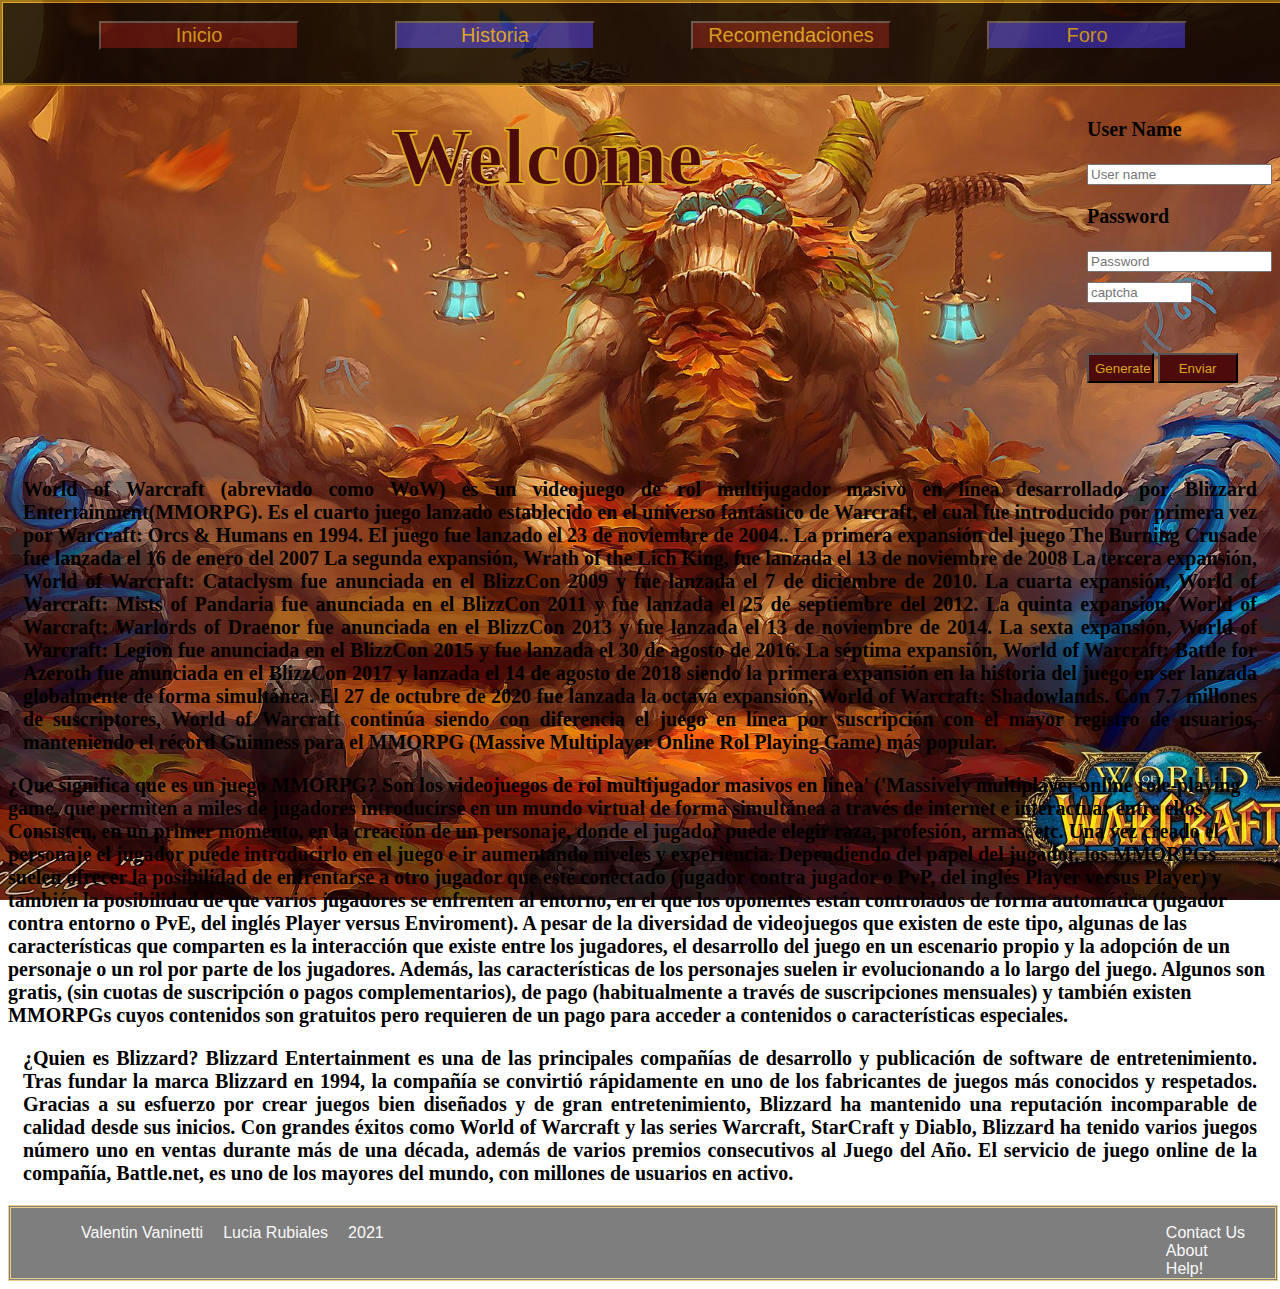
<file: index.html>
<!DOCTYPE html>
<html lang="en">

<head>
    <meta charset="UTF-8">
    <meta http-equiv="X-UA-Compatible" content="IE=edge">
    <meta name="viewport" content="width=device-width, initial-scale=1.0">
    <link rel="stylesheet" href="./styles/index.css">
    <script src="./js/captcha.js"></script>
    <script src="./js/index.js"> </script>    
    <title>Wow</title>
</head>

<body class="index">
    <header class="headerIndex">
        <div class="title">
              
            <h1>
                Welcome
            </h1>
        </div>
        <div class="botonMenu">
            <button type="button" class="button-NavBar" id="button-navBar">Menú</button> 
        </div>      
        <div class="navBar" id="navBar">                         
            <nav>            
                <ul class="navItems" id="navItems">
                    <li>
                        <a href="index.html"><button class="boton-index">Inicio</button></a>
                    </li>
                    <li>
                        <a href="historia.html"><button class="boton-historia">Historia</button></a>
                    </li>
                    <li>
                        <a href="recomendaciones.html"><button class="boton-recomendaciones">Recomendaciones</button></a>
                    </li>
                    <li>
                        <a href="foro.html"><button class="boton-foro"> Foro</button></a>
                    </li>
                </ul>
            </nav>
        </div>         

        
        <div class="login">
            <div class="formInicio">
                <form class="formularios">
                    <p><span>User Name</span></p>
                    <input class="formImput" placeholder="User name" class="imputInicio" type="text"
                        name="usuario" value="" />
                    <p><span>Password</span></p>
                    <input class="formImput" placeholder="Password" class="imputInicio" type="password"
                        name="password" value="" />
                </form>
            </div>
            <div class="divCaptcha">
                <div class="imputCaptcha">
                    <input class="formCaptcha" id="input_captcha" type="text" placeholder="captcha">
                </div>
                <h3 type="text" id="captcha"></h3>
                
                <div class="verification">
                    <h3 type="text" id="verificationResult"></h3>
                </div>
                
                <button class="boton-Captcha" id="generateCaptcha_btn" type="button">Generate</button>
                <button class="boton-verify" id="btn_verify_captcha" type="button">Enviar</button>
            </div>
        </div>        


    </header>

    <div class="content">

        <article class="article">
            <section class="leftContent">
                <p class="indexText">
                    World of Warcraft (abreviado como WoW) es un videojuego de rol multijugador masivo en línea
                    desarrollado por
                    Blizzard Entertainment(MMORPG). Es el cuarto juego lanzado establecido en el universo fantástico de
                    Warcraft, el cual fue introducido por primera vez por Warcraft: Orcs & Humans en 1994.​ El juego fue
                    lanzado
                    el 23 de noviembre de 2004.. La primera expansión del juego The Burning Crusade fue
                    lanzada el 16 de enero del 2007 La segunda expansión, Wrath of the Lich King, fue lanzada el 13 de
                    noviembre
                    de 2008​ La tercera expansión, World of Warcraft: Cataclysm fue anunciada en el BlizzCon 2009 y fue
                    lanzada
                    el 7 de diciembre de 2010.​ La cuarta expansión, World of Warcraft: Mists of Pandaria fue anunciada
                    en el
                    BlizzCon 2011 y fue lanzada el 25 de septiembre del 2012. La quinta expansión, World of Warcraft:
                    Warlords
                    of Draenor fue anunciada en el BlizzCon 2013 y fue lanzada el 13 de noviembre de 2014. La sexta
                    expansión,
                    World of Warcraft: Legion fue anunciada en el BlizzCon 2015 y fue lanzada el 30 de agosto de 2016.
                    La
                    séptima expansión, World of Warcraft: Battle for Azeroth fue anunciada en el BlizzCon 2017 y lanzada
                    el 14
                    de agosto de 2018 siendo la primera expansión en la historia del juego en ser lanzada globalmente de
                    forma
                    simultánea. El 27 de octubre de 2020 fue lanzada la octava expansión, World of Warcraft:
                    Shadowlands. Con
                    7.7 millones de suscriptores,​ World of Warcraft continúa siendo con diferencia el juego en línea
                    por
                    suscripción con el mayor registro de usuarios, manteniendo el récord Guinness para el MMORPG
                    (Massive
                    Multiplayer Online Rol Playing Game) más popular.

                <p class="textoinicio">
                    ¿Que significa que es un juego MMORPG? Son los videojuegos de rol multijugador masivos en línea'
                    ('Massively
                    multiplayer online role-playing game, que permiten a miles de jugadores introducirse en un mundo
                    virtual de
                    forma simultánea a través de internet e interactuar entre ellos. Consisten, en un primer momento, en
                    la
                    creación de un personaje, donde el jugador puede elegir raza, profesión, armas, etc. Una vez creado
                    el
                    personaje el jugador puede introducirlo en el juego e ir aumentando niveles y experiencia.
                    Dependiendo del
                    papel del jugador, los MMORPGs suelen ofrecer la posibilidad de enfrentarse a otro jugador que esté
                    conectado (jugador contra jugador o PvP, del inglés Player versus Player) y también la posibilidad
                    de que
                    varios jugadores se enfrenten al entorno, en el que los oponentes están controlados de forma
                    automática
                    (jugador contra entorno o PvE, del inglés Player versus Enviroment).
                    A pesar de la diversidad de videojuegos que existen de este tipo, algunas de las características que
                    comparten es la interacción que existe entre los jugadores, el desarrollo del juego en un escenario
                    propio y
                    la adopción de un personaje o un rol por parte de los jugadores. Además, las características de los
                    personajes suelen ir evolucionando a lo largo del juego.
                    Algunos son gratis, (sin cuotas de suscripción o pagos complementarios), de pago (habitualmente a
                    través de
                    suscripciones mensuales) y también existen MMORPGs cuyos contenidos son gratuitos pero requieren de
                    un pago
                    para acceder a contenidos o características especiales.</p>


            </section>

        </article>
        <aside class="sideContent">
            <p>¿Quien es Blizzard? Blizzard Entertainment es una de las principales compañías de desarrollo y
                publicación de
                software de entretenimiento. Tras fundar la marca Blizzard en 1994, la compañía se convirtió rápidamente
                en
                uno de los fabricantes de juegos más conocidos y respetados. Gracias a su esfuerzo por crear juegos bien
                diseñados y de gran entretenimiento, Blizzard ha mantenido una reputación incomparable de calidad desde
                sus
                inicios.
                Con grandes éxitos como World of Warcraft y las series Warcraft, StarCraft y Diablo, Blizzard ha tenido
                varios juegos número uno en ventas durante más de una década, además de varios premios consecutivos al
                Juego
                del Año. El servicio de juego online de la compañía, Battle.net, es uno de los mayores del mundo, con
                millones de usuarios en activo.</p>


        </aside>
    </div>
    <footer class="footer">
        <ul class="footer-left">
            <li class="footer-item">Valentin Vaninetti</li>
            <li class="footer-item">Lucia Rubiales</li>
            <li class="footer-item">2021</li>
        </ul>
        <ul class="footer-right">
            <li class="footer-item">Contact Us</li>
            <li class="footer-item">About</li>
            <li class="footer-item">Help!</li>
        </ul>

    </footer>



</body>

</html>
</file>
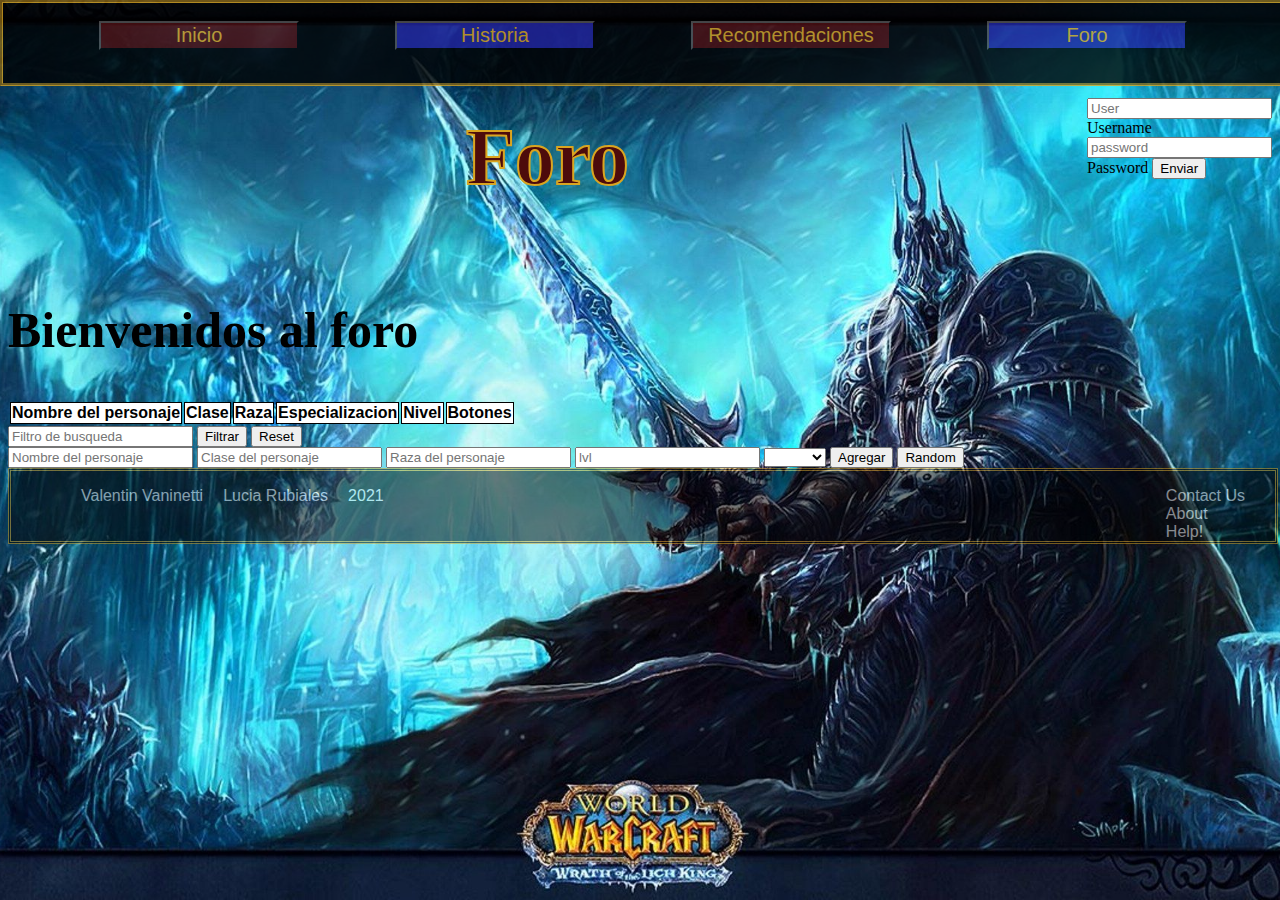
<file: foro.html>
<!DOCTYPE html>
<html lang="en">

<head>
    <meta charset="UTF-8">
    <meta http-equiv="X-UA-Compatible" content="IE=edge">
    <meta name="viewport" content="width=device-width, initial-scale=1.0">
    <link rel="stylesheet" href="./styles/index.css">
    <script src="./js/newForo.js"> </script>
    <script src="./js/index.js"></script>
  
    <title>Foro</title>
</head>

<body class="foro">
    <header class="header">
        <div class="botonMenu">
            <button type="button" class="button-NavBar" id="button-navBar">Menú</button> 
        </div> 
        <div class="navBar" id="navBar">                          
            <nav>            
                <ul class="navItems" id="navItems">
                    <li>
                        <a href="index.html"><button class="boton-index">Inicio</button></a>
                    </li>
                    <li>
                        <a href="historia.html"><button class="boton-historia">Historia</button></a>
                    </li>
                    <li>
                        <a href="recomendaciones.html"><button class="boton-recomendaciones">Recomendaciones</button></a>
                    </li>
                    <li>
                        <a href="foro.html"><button class="boton-foro"> Foro</button></a>
                    </li>
                </ul>
            </nav>
        </div>        

        <div class="title">            
            <h1>
                Foro
            </h1>
        </div>
        <div class="login">
            <form>
                <input type="text" id="adm" placeholder="User">Username</input>
                <input type="password" id="pass" placeholder="password">Password</input>
                <button type="button" id="validateUser">Enviar</button>
            </form>
        </div>

    </header>
    <div class="content">
        <div>
            <h2> Bienvenidos al foro</h2>
        </div>
        <article class="article">
            <section class="leftContent">
                <table class="tablaForo">
                    <thead class="tableHead" id="tableHead">
                        <th>Nombre del personaje </th>
                        <th>Clase</th>
                        <th>Raza</th>
                        <th>Especializacion</th>
                        <th>Nivel</th>
                        <th>Botones</th>
                    </thead>
                    <tbody id="table" class="table">

                    </tbody>
                </table>

            </section>
            <input type="text" id="filtroBusqueda" placeholder="Filtro de busqueda"> </input>
             <button id="btn-filtrar">Filtrar</button>
             <button id="btn-reset">Reset</button>
            <section class="tablaForo">
                <form id="form">
                    <label for="nombre"><input name= "nombre" id="nombre"  placeholder="Nombre del personaje" type="text"
                            value="" required /></label>
                    <label for="clase"><input name= "clase" id="clase"  placeholder="Clase del personaje" type="text"
                            value="" required /></label>
                    <label for="raza"><input name="raza"  id="raza"  placeholder="Raza del personaje" type="text" value="" required /></label>

                    <label for="level"> <input name= "level" id="lvl" placeholder="lvl" type="number" required></label>
                    <label for="especializacion"> </label>
                    <select name="especializacion" id="especializacion" name= "especializacion">
                        <option value=""></option>
                        <option value="Dps">Dps</option>
                        <option value="Tank">Tank</option>
                        <option value="Healer">Healer</option>
                        
                    </select>
                    <button type="submit" id="btn-agregar">Agregar</button>
                    <button type="submit" id="btn-random">Random</button>
                </form>                
            </section>  
            <section>
                <div id="divEditable">

                </div>

            </section>        
            
        </article>

    </div>
    <footer class="footer">
        <ul class="footer-left">
            <li class="footer-item">Valentin Vaninetti</li>
            <li class="footer-item">Lucia Rubiales</li>
            <li class="footer-item">2021</li>
        </ul>
        <ul class="footer-right">
            <li class="footer-item">Contact Us</li>
            <li class="footer-item">About</li>
            <li class="footer-item">Help!</li>
        </ul>

    </footer>

   
</body>

</html>
</file>
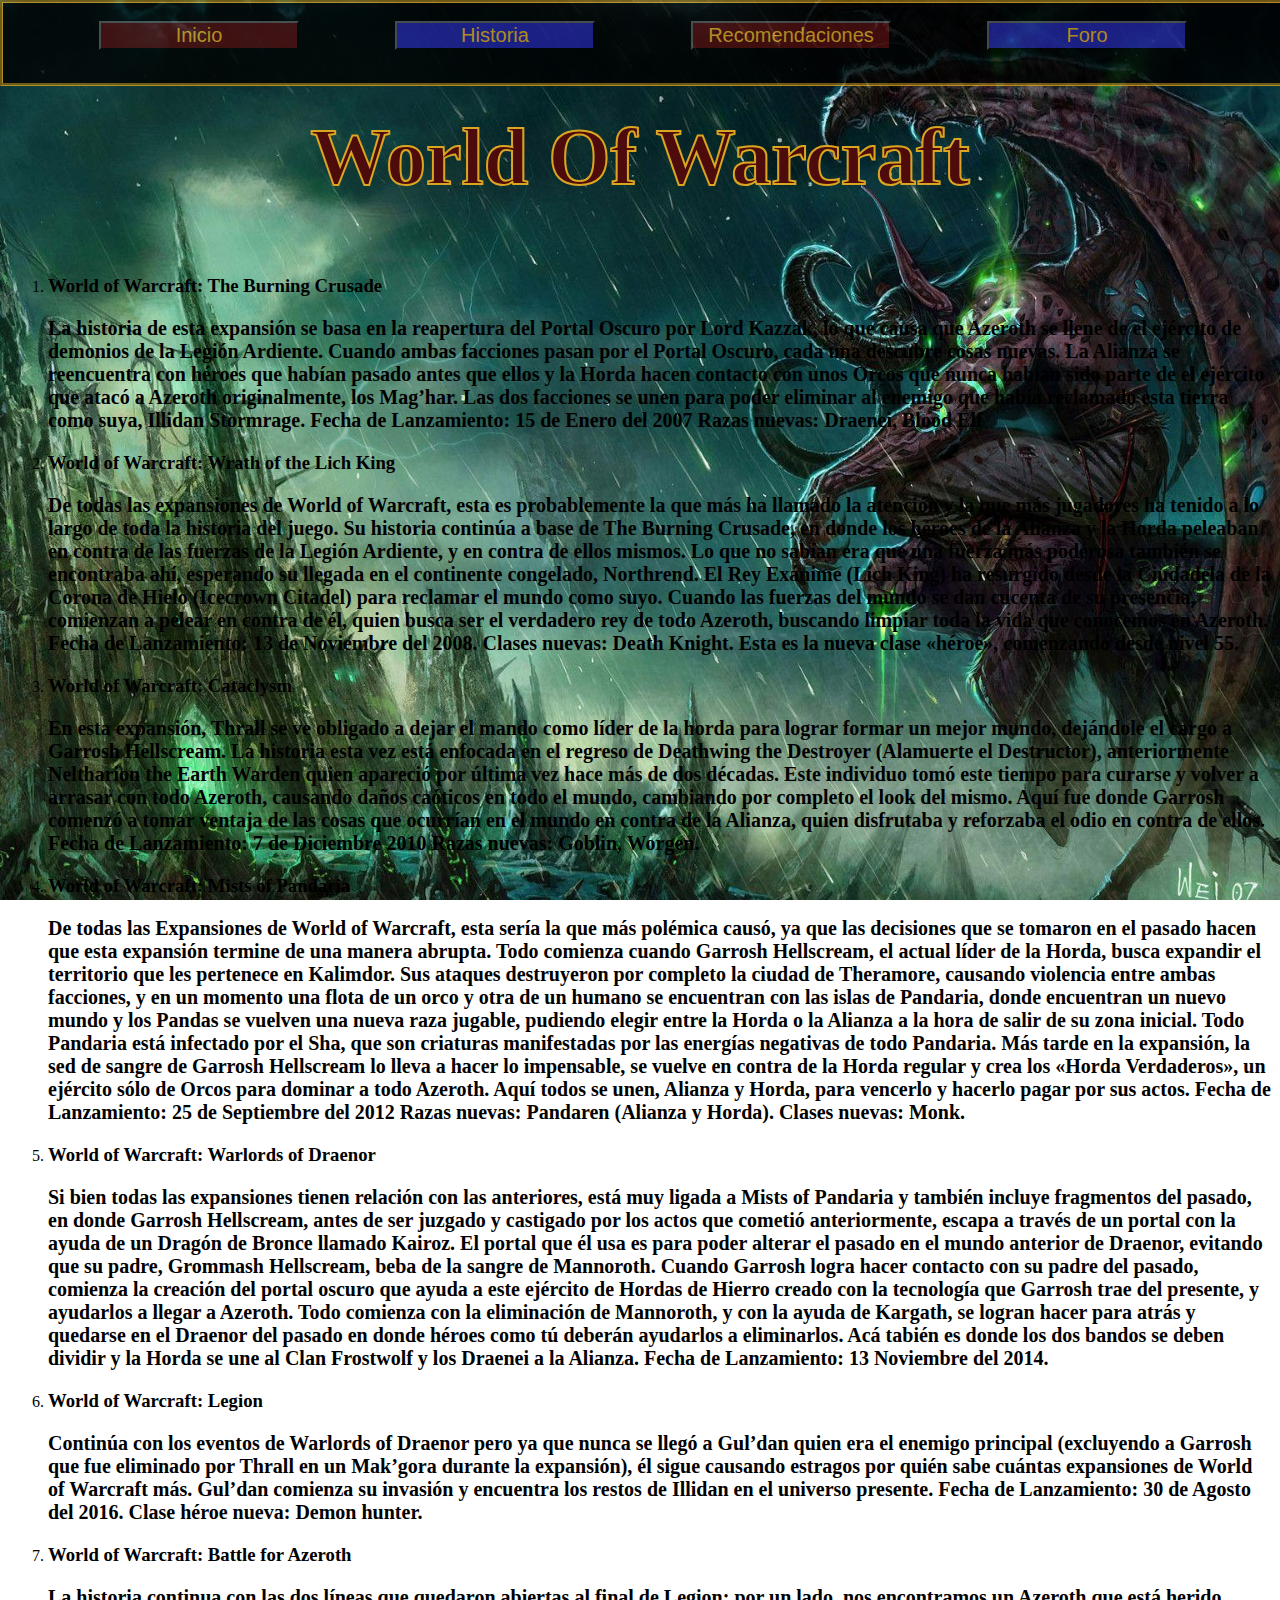
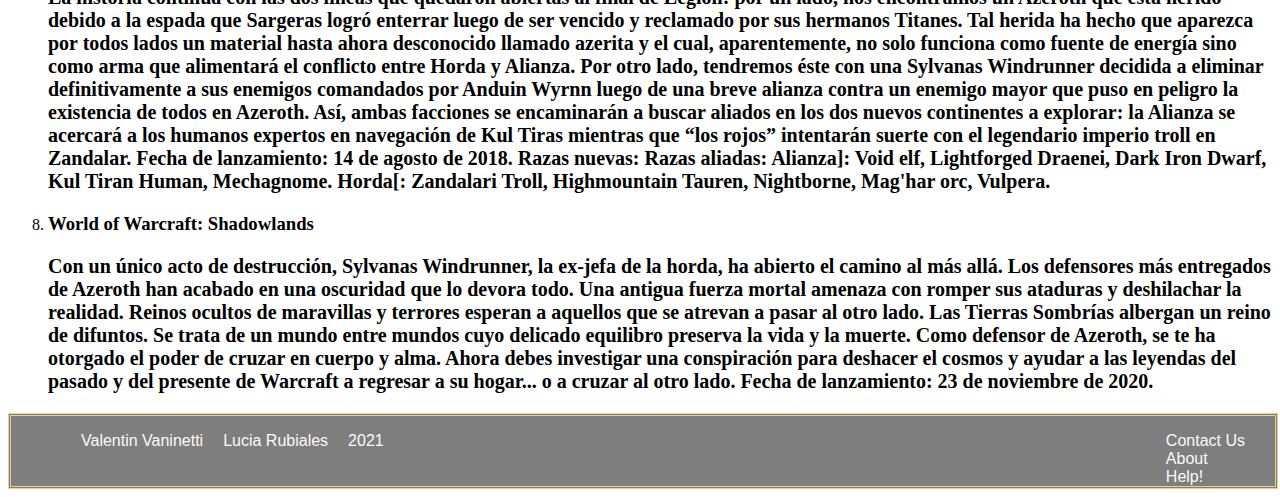
<file: historia.html>
<!DOCTYPE html>
<html lang="en">

<head>
    <meta charset="UTF-8">
    <meta http-equiv="X-UA-Compatible" content="IE=edge">
    <meta name="viewport" content="width=device-width, initial-scale=1.0">
    <link rel="stylesheet" href="./styles/index.css">
    <script src="./js/index.js"> </script>
    <title>Historia</title>
</head>

<body class="historia">

    <header class="header">
        <div class="botonMenu">
            <button type="button" class="button-NavBar" id="button-navBar">Menú</button> 
        </div> 
        <div class="navBar" id="navBar"> 
                        
            <nav>            
                <ul class="navItems" id="navItems">
                    <li>
                        <a href="index.html"><button class="boton-index">Inicio</button></a>
                    </li>
                    <li>
                        <a href="historia.html"><button class="boton-historia">Historia</button></a>
                    </li>
                    <li>
                        <a href="recomendaciones.html"><button class="boton-recomendaciones">Recomendaciones</button></a>
                    </li>
                    <li>
                        <a href="foro.html"><button class="boton-foro"> Foro</button></a>
                    </li>
                </ul>
            </nav>
        </div>
        
        <div class="title">             
            <h1>
                World of warcraft
            </h1>
        </div>

    </header>

    <div class="content">
        <article class="article">
            <section class="leftContent">
                <ol>
                    <li class="titulo3">
                        <h3>World of Warcraft: The Burning Crusade</h3>

                    </li>
                    <p>La historia de esta expansión se basa en la reapertura del Portal Oscuro por Lord Kazzak, lo que
                        causa que Azeroth se llene de el ejército de demonios de la Legión Ardiente.

                        Cuando ambas facciones pasan por el Portal Oscuro, cada una descubre cosas nuevas. La Alianza se
                        reencuentra con héroes que habían pasado antes que ellos y la Horda hacen contacto con unos
                        Orcos
                        que nunca habían sido parte de el ejército que atacó a Azeroth originalmente, los Mag’har. Las
                        dos
                        facciones se unen para poder eliminar al enemigo que había reclamado esta tierra como suya,
                        Illidan
                        Stormrage.
                        Fecha de Lanzamiento: 15 de Enero del 2007
                        Razas nuevas: Draenei, Blood Elf
                    </p>
                    <li class="titulo3">
                        <h3>World of Warcraft: Wrath of the Lich King</h3>
                    </li>
                    <p>
                        De todas las expansiones de World of Warcraft, esta es probablemente la que más ha llamado la
                        atención y la que más jugadores ha tenido a lo largo de toda la historia del juego.
                        Su historia continúa a base de The Burning Crusade, en donde los héroes de la Alianza y la Horda
                        peleaban en contra de las fuerzas de la Legión Ardiente, y en contra de ellos mismos. Lo que no
                        sabían era que una fuerza más poderosa también se encontraba ahí, esperando su llegada en el
                        continente congelado, Northrend. El Rey Exánime (Lich King) ha resurgido desde la Ciudadela de
                        la
                        Corona de Hielo (Icecrown Citadel) para reclamar el mundo como suyo. Cuando las fuerzas del
                        mundo se
                        dan cucenta de su presencia, comienzan a pelear en contra de él, quien busca ser el verdadero
                        rey de
                        todo Azeroth, buscando limpiar toda la vida que conocemos en Azeroth.
                        Fecha de Lanzamiento: 13 de Noviembre del 2008.
                        Clases nuevas: Death Knight. Esta es la nueva clase «héroe», comenzando desde nivel 55.
                    </p>
                    <li class="titulo3">
                        <h3>World of Warcraft: Cataclysm</h3>
                    </li>
                    <p>
                        En esta expansión, Thrall se ve obligado a dejar el mando como líder de la horda para lograr
                        formar
                        un mejor mundo, dejándole el cargo a Garrosh Hellscream. La historia esta vez está enfocada en
                        el
                        regreso de Deathwing the Destroyer (Alamuerte el Destructor), anteriormente Neltharion the Earth
                        Warden quien apareció por última vez hace más de dos décadas. Este individuo tomó este tiempo
                        para
                        curarse y volver a arrasar con todo Azeroth, causando daños caóticos en todo el mundo, cambiando
                        por
                        completo el look del mismo.
                        Aquí fue donde Garrosh comenzó a tomar ventaja de las cosas que ocurrían en el mundo en contra
                        de la
                        Alianza, quien disfrutaba y reforzaba el odio en contra de ellos.
                        Fecha de Lanzamiento: 7 de Diciembre 2010
                        Razas nuevas: Goblin, Worgen.
                    </p>
                    <li class="titulo3">
                        <h3>World of Warcraft: Mists of Pandaria</h3>
                    </li>
                    <p>
                        De todas las Expansiones de World of Warcraft, esta sería la que más polémica causó, ya que las
                        decisiones que se tomaron en el pasado hacen que esta expansión termine de una manera abrupta.
                        Todo
                        comienza cuando Garrosh Hellscream, el actual líder de la Horda, busca expandir el territorio
                        que
                        les pertenece en Kalimdor. Sus ataques destruyeron por completo la ciudad de Theramore, causando
                        violencia entre ambas facciones, y en un momento una flota de un orco y otra de un humano se
                        encuentran con las islas de Pandaria, donde encuentran un nuevo mundo y los Pandas se vuelven
                        una
                        nueva raza jugable, pudiendo elegir entre la Horda o la Alianza a la hora de salir de su zona
                        inicial. Todo Pandaria está infectado por el Sha, que son criaturas manifestadas por las
                        energías
                        negativas de todo Pandaria.
                        Más tarde en la expansión, la sed de sangre de Garrosh Hellscream lo lleva a hacer lo
                        impensable, se
                        vuelve en contra de la Horda regular y crea los «Horda Verdaderos», un ejército sólo de Orcos
                        para
                        dominar a todo Azeroth. Aquí todos se unen, Alianza y Horda, para vencerlo y hacerlo pagar por
                        sus
                        actos.
                        Fecha de Lanzamiento: 25 de Septiembre del 2012
                        Razas nuevas: Pandaren (Alianza y Horda).
                        Clases nuevas: Monk.
                    </p>
                    <li class="titulo3">
                        <h3>World of Warcraft: Warlords of Draenor</h3>
                    </li>
                    <p>
                        Si bien todas las expansiones tienen relación con las anteriores, está muy ligada a Mists of
                        Pandaria y también incluye fragmentos del pasado, en donde Garrosh Hellscream, antes de ser
                        juzgado
                        y castigado por los actos que cometió anteriormente, escapa a través de un portal con la ayuda
                        de un
                        Dragón de Bronce llamado Kairoz. El portal que él usa es para poder alterar el pasado en el
                        mundo
                        anterior de Draenor, evitando que su padre, Grommash Hellscream, beba de la sangre de Mannoroth.
                        Cuando Garrosh logra hacer contacto con su padre del pasado, comienza la creación del portal
                        oscuro
                        que ayuda a este ejército de Hordas de Hierro creado con la tecnología que Garrosh trae del
                        presente, y ayudarlos a llegar a Azeroth. Todo comienza con la eliminación de Mannoroth, y con
                        la
                        ayuda de Kargath, se logran hacer para atrás y quedarse en el Draenor del pasado en donde héroes
                        como tú deberán ayudarlos a eliminarlos. Acá tabién es donde los dos bandos se deben dividir y
                        la
                        Horda se une al Clan Frostwolf y los Draenei a la Alianza.
                        Fecha de Lanzamiento: 13 Noviembre del 2014.
                    </p>
                    <li class="titulo3">
                        <h3>World of Warcraft: Legion</h3>
                    </li>
                    <p>
                        Continúa con los eventos de Warlords of Draenor pero ya que nunca se llegó a Gul’dan quien era
                        el
                        enemigo principal (excluyendo a Garrosh que fue eliminado por Thrall en un Mak’gora durante la
                        expansión), él sigue causando estragos por quién sabe cuántas expansiones de World of Warcraft
                        más.
                        Gul’dan comienza su invasión y encuentra los restos de Illidan en el universo presente.
                        Fecha de Lanzamiento: 30 de Agosto del 2016.
                        Clase héroe nueva: Demon hunter.
                    </p>
                    <li class="titulo3">
                        <h3>World of Warcraft: Battle for Azeroth</h3>
                    </li>
                    <p>
                        La historia continua con las dos líneas que quedaron abiertas al final de Legion: por un lado,
                        nos
                        encontramos un Azeroth que está herido debido a la espada que Sargeras logró enterrar luego de
                        ser
                        vencido y reclamado por sus hermanos Titanes. Tal herida ha hecho que aparezca por todos lados
                        un
                        material hasta ahora desconocido llamado azerita y el cual, aparentemente, no solo funciona como
                        fuente de energía sino como arma que alimentará el conflicto entre Horda y Alianza. Por otro
                        lado,
                        tendremos éste con una Sylvanas Windrunner decidida a eliminar definitivamente a sus enemigos
                        comandados por Anduin Wyrnn luego de una breve alianza contra un enemigo mayor que puso en
                        peligro
                        la existencia de todos en Azeroth. Así, ambas facciones se encaminarán a buscar aliados en los
                        dos
                        nuevos continentes a explorar: la Alianza se acercará a los humanos expertos en navegación de
                        Kul
                        Tiras mientras que “los rojos” intentarán suerte con el legendario imperio troll en Zandalar.
                        Fecha de lanzamiento: 14 de agosto de 2018.
                        Razas nuevas: Razas aliadas:
                        Alianza]: Void elf, Lightforged Draenei, Dark Iron Dwarf, Kul Tiran Human, Mechagnome.
                        Horda[: Zandalari Troll, Highmountain Tauren, Nightborne, Mag'har orc, Vulpera.
                    </p>
                    <li class="titulo3">
                        <h3>World of Warcraft: Shadowlands</h3>
                    </li>
                    <p>
                        Con un único acto de destrucción, Sylvanas Windrunner, la ex-jefa de la horda, ha abierto el
                        camino
                        al más allá. Los defensores más entregados de Azeroth han acabado en una oscuridad que lo devora
                        todo. Una antigua fuerza mortal amenaza con romper sus ataduras y deshilachar la realidad.
                        Reinos ocultos de maravillas y terrores esperan a aquellos que se atrevan a pasar al otro lado.
                        Las
                        Tierras Sombrías albergan un reino de difuntos. Se trata de un mundo entre mundos cuyo delicado
                        equilibro preserva la vida y la muerte.
                        Como defensor de Azeroth, se te ha otorgado el poder de cruzar en cuerpo y alma. Ahora debes
                        investigar una conspiración para deshacer el cosmos y ayudar a las leyendas del pasado y del
                        presente de Warcraft a regresar a su hogar... o a cruzar al otro lado.
                        Fecha de lanzamiento: 23 de noviembre de 2020.
                    </p>
                </ol>
            </section>
        </article>
    </div>

    <footer class="footer">
        <ul class="footer-left">
            <li class="footer-item">Valentin Vaninetti</li>
            <li class="footer-item">Lucia Rubiales</li>
            <li class="footer-item">2021</li>
        </ul>
        <ul class="footer-right">
            <li class="footer-item">Contact Us</li>
            <li class="footer-item">About</li>
            <li class="footer-item">Help!</li>
        </ul>

    </footer>

</body>

</html>
</file>
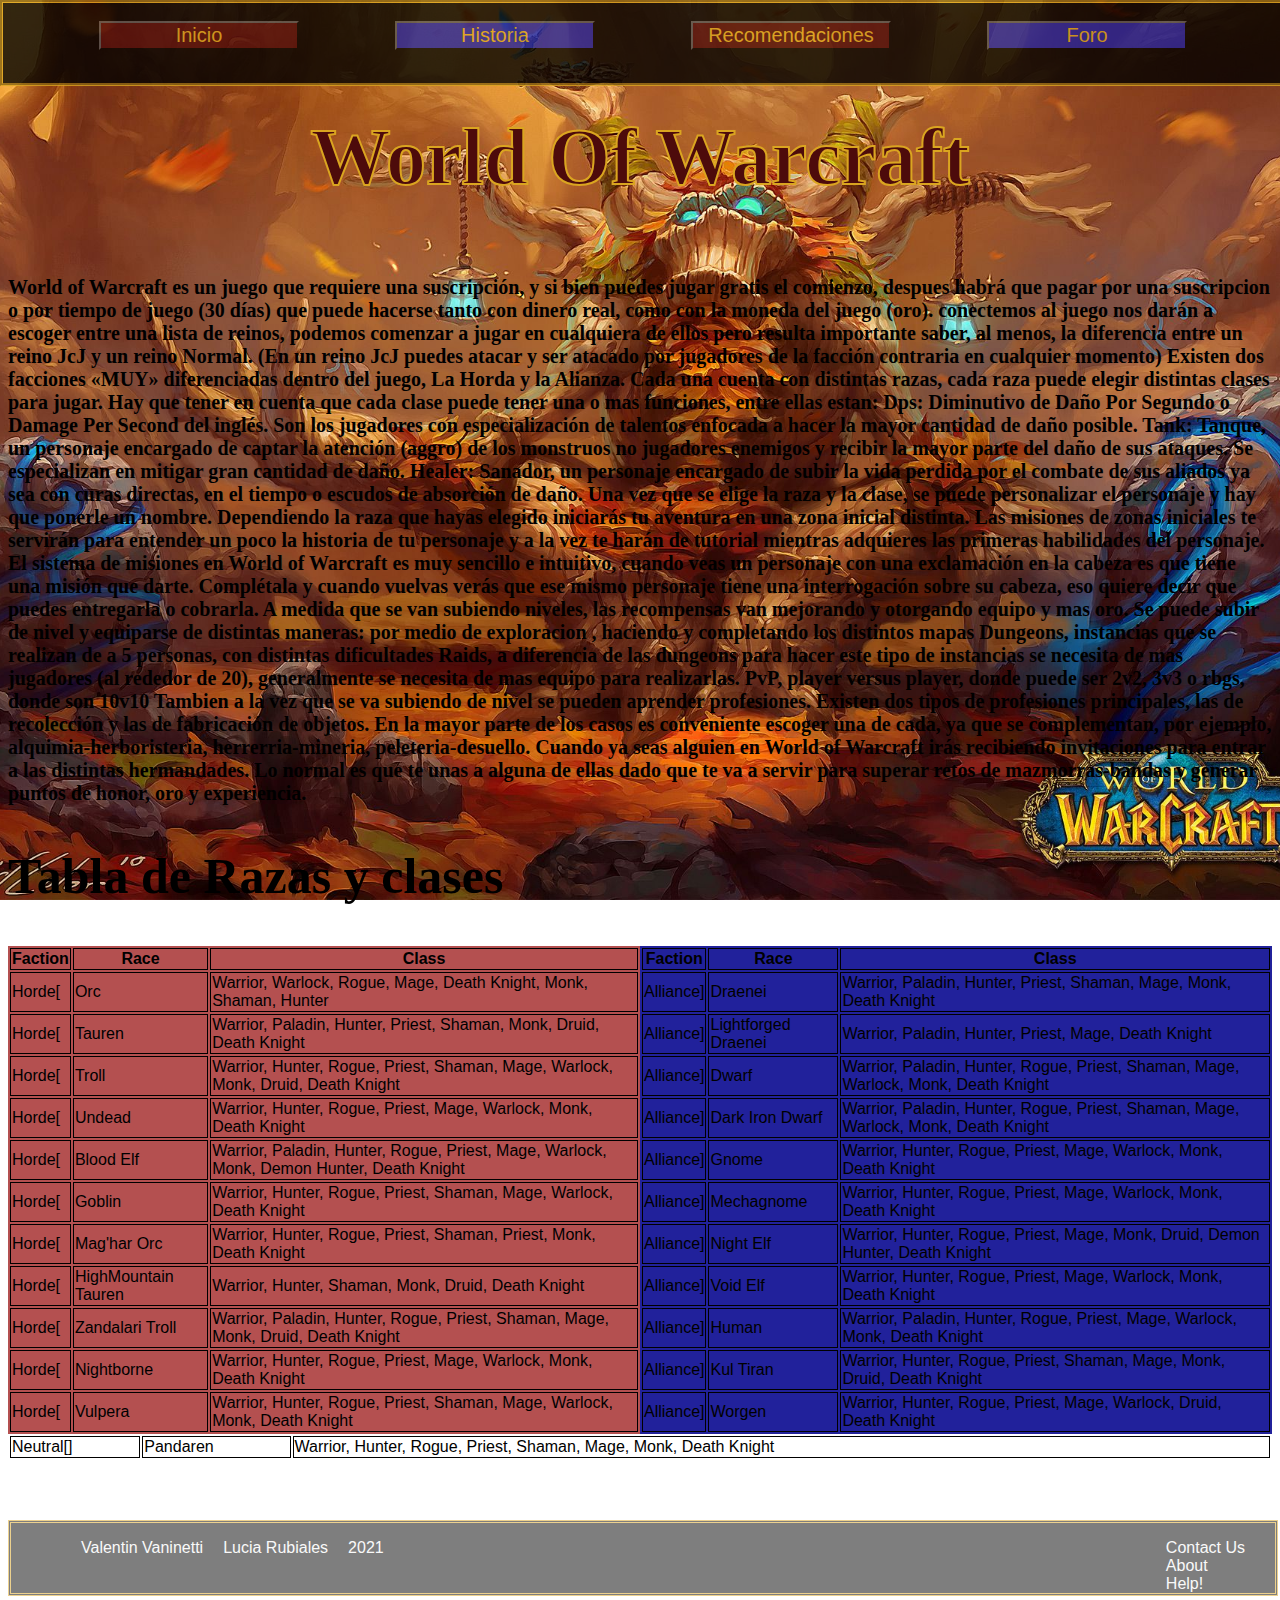
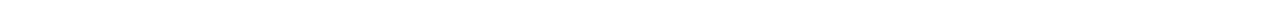
<file: recomendaciones.html>
<!DOCTYPE html>
<html lang="en">

<head>
    <meta charset="UTF-8">
    <meta http-equiv="X-UA-Compatible" content="IE=edge">
    <meta name="viewport" content="width=device-width, initial-scale=1.0">
    <link rel="stylesheet" href="./styles/index.css">
    <script src="./js/index.js"> </script>
    <title>Recomendaciones</title>
</head>

<body class="recomendaciones">
    <header class="header">
        <div class="botonMenu">
            <button type="button" class="button-NavBar" id="button-navBar">Menú</button> 
        </div> 
        <div class="navBar" id="navBar">                          
            <nav>            
                <ul class="navItems" id="navItems">
                    <li>
                        <a href="index.html"><button class="boton-index">Inicio</button></a>
                    </li>
                    <li>
                        <a href="historia.html"><button class="boton-historia">Historia</button></a>
                    </li>
                    <li>
                        <a href="recomendaciones.html"><button class="boton-recomendaciones">Recomendaciones</button></a>
                    </li>
                    <li>
                        <a href="foro.html"><button class="boton-foro"> Foro</button></a>
                    </li>
                </ul>
            </nav>
        </div>
        
        <div class="title">            
            <h1>
                World of warcraft
            </h1>
        </div>
    </header>

    <div class="content">
        <article class="article">
            <section class="CenterContent">
                <p> World of Warcraft es un juego que requiere una suscripción, y si bien puedes jugar gratis el
                    comienzo,
                    despues habrá que pagar por una suscripcion o por tiempo de juego (30 días) que puede hacerse tanto
                    con
                    dinero real, como con la moneda del juego (oro).
                    conectemos al juego nos darán a escoger entre una lista de reinos, podemos comenzar a jugar en
                    cualquiera de ellos pero resulta importante saber, al menos, la diferencia entre un reino JcJ y un
                    reino
                    Normal.
                    (En un reino JcJ puedes atacar y ser atacado por jugadores de la facción contraria en cualquier
                    momento)
                    Existen dos facciones «MUY» diferenciadas dentro del juego, La Horda y la Alianza. Cada una cuenta
                    con
                    distintas razas, cada raza puede elegir distintas clases para jugar.
                    Hay que tener en cuenta que cada clase puede tener una o mas funciones, entre ellas estan:
                    Dps: Diminutivo de Daño Por Segundo o Damage Per Second del inglés. Son los jugadores con
                    especialización de talentos enfocada a hacer la mayor cantidad de daño posible.
                    Tank: Tanque, un personaje encargado de captar la atención (aggro) de los monstruos no jugadores
                    enemigos y recibir la mayor parte del daño de sus ataques. Se especializan en mitigar gran cantidad
                    de
                    daño.
                    Healer: Sanador, un personaje encargado de subir la vida perdida por el combate de sus aliados ya
                    sea
                    con curas directas, en el tiempo o escudos de absorción de daño.
                    Una vez que se elige la raza y la clase, se puede personalizar el personaje y hay que ponerle un
                    nombre.
                    Dependiendo la raza que hayas elegido iniciarás tu aventura en una zona inicial distinta. Las
                    misiones
                    de zonas iniciales te servirán para entender un poco la historia de tu personaje y a la vez te harán
                    de
                    tutorial mientras adquieres las primeras habilidades del personaje.
                    El sistema de misiones en World of Warcraft es muy sencillo e intuitivo, cuando veas un personaje
                    con
                    una exclamación en la cabeza es que tiene una misión que darte. Complétala y cuando vuelvas verás
                    que
                    ese mismo personaje tiene una interrogación sobre su cabeza, eso quiere decir que puedes entregarla
                    o
                    cobrarla.
                    A medida que se van subiendo niveles, las recompensas van mejorando y otorgando equipo y mas oro.
                    Se puede subir de nivel y equiparse de distintas maneras:
                    por medio de exploracion , haciendo y completando los distintos mapas
                    Dungeons, instancias que se realizan de a 5 personas, con distintas dificultades
                    Raids, a diferencia de las dungeons para hacer este tipo de instancias se necesita de mas jugadores
                    (al
                    rededor de 20), generalmente se necesita de mas equipo para realizarlas.
                    PvP, player versus player, donde puede ser 2v2, 3v3 o rbgs, donde son 10v10
                    Tambien a la vez que se va subiendo de nivel se pueden aprender profesiones. Existen dos tipos de
                    profesiones principales, las de recolección y las de fabricación de objetos. En la mayor parte de
                    los
                    casos es conveniente escoger una de cada, ya que se complementan, por ejemplo,
                    alquimia-herboristeria,
                    herrerria-mineria, peleteria-desuello.
                    Cuando ya seas alguien en World of Warcraft irás recibiendo invitaciones para entrar a las distintas
                    hermandades. Lo normal es que te unas a alguna de ellas dado que te va a servir para superar retos
                    de
                    mazmorras-bandas y generar puntos de honor, oro y experiencia.
                </p>
            </section>

            <h2 class="titulo2">Tabla de Razas y clases</h2>

            <section class="tables">
                <div class="tableContent">
                    <tbody class="hordeContent">
                        <table class="hordetable">
                            <tr>
                                <th>Faction</th>
                                <th>Race</th>
                                <th>Class</th>
                            </tr>
                            <tr>
                                <td>Horde[</td>
                                <td>Orc</td>
                                <td>Warrior, Warlock, Rogue, Mage, Death Knight, Monk, Shaman, Hunter</td>
                            </tr>
                            <tr>
                                <td>Horde[</td>
                                <td>Tauren</td>
                                <td>Warrior, Paladin, Hunter, Priest, Shaman, Monk, Druid, Death Knight</td>
                            </tr>
                            <tr>
                                <td>Horde[</td>
                                <td>Troll</td>
                                <td>Warrior, Hunter, Rogue, Priest, Shaman, Mage, Warlock, Monk, Druid, Death Knight
                                </td>
                            </tr>
                            <tr>
                                <td>Horde[</td>
                                <td>Undead</td>
                                <td>Warrior, Hunter, Rogue, Priest, Mage, Warlock, Monk, Death Knight</td>
                            </tr>
                            <tr>
                                <td>Horde[</td>
                                <td>Blood Elf</td>
                                <td>Warrior, Paladin, Hunter, Rogue, Priest, Mage, Warlock, Monk, Demon Hunter, Death
                                    Knight</td>
                            </tr>
                            <tr>
                                <td>Horde[</td>
                                <td>Goblin</td>
                                <td>Warrior, Hunter, Rogue, Priest, Shaman, Mage, Warlock, Death Knight</td>
                            </tr>
                            <tr>
                                <td>Horde[</td>
                                <td>Mag'har Orc</td>
                                <td>Warrior, Hunter, Rogue, Priest, Shaman, Priest, Monk, Death Knight</td>
                            </tr>
                            <tr>
                                <td>Horde[</td>
                                <td>HighMountain Tauren</td>
                                <td>Warrior, Hunter, Shaman, Monk, Druid, Death Knight</td>
                            </tr>
                            <tr>
                                <td>Horde[</td>
                                <td>Zandalari Troll</td>
                                <td>Warrior, Paladin, Hunter, Rogue, Priest, Shaman, Mage, Monk, Druid, Death Knight
                                </td>
                            </tr>
                            <tr>
                                <td>Horde[</td>
                                <td>Nightborne</td>
                                <td>Warrior, Hunter, Rogue, Priest, Mage, Warlock, Monk, Death Knight</td>
                            </tr>
                            <tr>
                                <td>Horde[</td>
                                <td>Vulpera</td>
                                <td>Warrior, Hunter, Rogue, Priest, Shaman, Mage, Warlock, Monk, Death Knight</td>
                            </tr>

                        </table>
                    </tbody>
                    <tbody class="allianceContent">
                        <table class="alliancetable">
                            <tr>
                                <th>Faction</th>
                                <th>Race</th>
                                <th>Class</th>
                            </tr>
                            <tr>
                                <td>Alliance]</td>
                                <td>Draenei</td>
                                <td>Warrior, Paladin, Hunter, Priest, Shaman, Mage, Monk, Death Knight</td>
                            </tr>
                            <tr>
                                <td>Alliance]</td>
                                <td>Lightforged Draenei</td>
                                <td>Warrior, Paladin, Hunter, Priest, Mage, Death Knight</td>
                            </tr>
                            <tr>
                                <td>Alliance]</td>
                                <td>Dwarf</td>
                                <td>Warrior, Paladin, Hunter, Rogue, Priest, Shaman, Mage, Warlock, Monk, Death Knight
                                </td>
                            </tr>
                            <tr>
                                <td>Alliance]</td>
                                <td>Dark Iron Dwarf</td>
                                <td>Warrior, Paladin, Hunter, Rogue, Priest, Shaman, Mage, Warlock, Monk, Death Knight
                                </td>
                            </tr>
                            <tr>
                                <td>Alliance]</td>
                                <td>Gnome</td>
                                <td>Warrior, Hunter, Rogue, Priest, Mage, Warlock, Monk, Death Knight</td>
                            </tr>
                            <tr>
                                <td>Alliance]</td>
                                <td>Mechagnome</td>
                                <td>Warrior, Hunter, Rogue, Priest, Mage, Warlock, Monk, Death Knight</td>
                            </tr>
                            <tr>
                                <td>Alliance]</td>
                                <td>Night Elf</td>
                                <td>Warrior, Hunter, Rogue, Priest, Mage, Monk, Druid, Demon Hunter, Death Knight</td>
                            </tr>
                            <tr>
                                <td>Alliance]</td>
                                <td>Void Elf</td>
                                <td>Warrior, Hunter, Rogue, Priest, Mage, Warlock, Monk, Death Knight</td>
                            </tr>
                            <tr>
                                <td>Alliance]</td>
                                <td>Human</td>
                                <td>Warrior, Paladin, Hunter, Rogue, Priest, Mage, Warlock, Monk, Death Knight</td>
                            </tr>
                            <tr>
                                <td>Alliance]</td>
                                <td>Kul Tiran</td>
                                <td>Warrior, Hunter, Rogue, Priest, Shaman, Mage, Monk, Druid, Death Knight</td>
                            </tr>
                            <tr>
                                <td>Alliance]</td>
                                <td>Worgen</td>
                                <td>Warrior, Hunter, Rogue, Priest, Mage, Warlock, Druid, Death Knight</td>
                            </tr>
                        </table>
                    </tbody>
                </div>
                <tbody class="pandaContent">
                    <table class="pandaTable">
                        <tr>
                            <td>Neutral[]</td>
                            <td>Pandaren</td>
                            <td>Warrior, Hunter, Rogue, Priest, Shaman, Mage, Monk, Death Knight</td>
                        </tr>
                    </table>
                </tbody>


            </section>

        </article>
    </div>

    <footer class="footer">
        <ul class="footer-left">
            <li class="footer-item">Valentin Vaninetti</li>
            <li class="footer-item">Lucia Rubiales</li>
            <li class="footer-item">2021</li>
        </ul>
        <ul class="footer-right">
            <li class="footer-item">Contact Us</li>
            <li class="footer-item">About</li>
            <li class="footer-item">Help!</li>
        </ul>
    </footer>
</body>

</html>
</file>
<file: styles/index.css>
.index, .recomendaciones{
    background-image: url("../images/indexreco.jpg");
    background-repeat: no-repeat;
    background-size: cover;
    background-position: center center;
    background-attachment: fixed;
    
}
.historia{
    background-image: url("../images/historia.jpg");    
    background-repeat: no-repeat;
    background-size: cover;
    background-position: center center;
    background-attachment: fixed;  
    
}
.foro {   
    background-image: url("../images/foro.jpg");    
    background-repeat: no-repeat;
    background-size: cover;
    background-position: center center;
    background-attachment: fixed;  

}
.index, .recomendaciones , .historia , .foro{
    display: grid;
    grid-template-columns: 1;
    grid-template-rows: 4;
}
.indexText, .sideContent{
    text-align: justify;
}
.headerIndex, .header{
    justify-content: center;
    display: grid;
    grid-template-columns: 1;
    grid-template-rows: 4;    
}
.botonMenu{       
    display: flex; 
    flex-direction: row; 
    justify-content: center;
    max-height: 20px;
    height: 18px;
    grid-area: 2/1; 


}
.button-NavBar{
    background-color: darkorange;
    color: rgb(2, 36, 11);
    border-radius: 5px;
    font-size: 12px;    
}
.navBar{
    grid-area: 3/1;
}
.title{
    display: flex;
    justify-content: center;
    grid-area: 1/1;
    width: 100%;
}
h1{
    font-size: 80px;    
    text-transform: capitalize;
    color: rgb(77, 11, 11);
    -webkit-text-stroke-width: 2px;
    -webkit-text-stroke-color: goldenrod;
}
.login{
    display: flex;
    flex-direction: column;
    justify-content: center;
    grid-area: 4/1;
}
.navItems{
    min-width: 100%;
    display: none;
    padding: 0px;
}
.showNav{
    display: flex;
    flex-direction: column;
    list-style: none;
}

.boton-index ,.boton-recomendaciones, .boton-foro , .boton-historia{
    font-size: 20px;
    width: 200px;            
    font-family: 'lifecraft' , sans-serif;
    color: goldenrod;    
}
.boton-index ,.boton-recomendaciones{
    background-color: rgb(77, 11, 11);
    width: 100%;
}
.boton-foro , .boton-historia{
    background-color: rgb(33,33,155);
    width: 100%;
}
.formInicio{    
    color: rgb(0, 0, 0);
    text-transform: capitalize;
    font-weight: bold;    
    font-size: 20px;      
    
}
.imputInicio{
    width: 100%;     
    border: 1px solid #ccc;
    border-radius: 2px;
    box-sizing: border-box;
  }  


th,tr,td {
    border: 1px solid black;
    font-family: 'lifecraft' , sans-serif;
    
}
.hordetable{
    background-color: rgba(155, 20, 20, 0.747); 
    width: 50%;   
} 
.alliancetable{
    background-color: rgb(33, 33, 155);   
    width: 50%;
}
.pandaTable{
    background-color: white;
    width: 100%;
    margin-bottom: 60px;    
}
.tableHead,.table{
    background-color: white;
}
.tablaResaltada td{
    background-color: goldenrod;
}
/*.botonAdmin{
    display: none;
}
.botonesLocos {
    display: ruby;
}*/
.imagen-murloc{
    margin-top: 20px;
    width: 10%;
    height: 10%   
    
}
.murloc{
    max-width: 100%;
    max-height: 100%;
    opacity: 0.8;
}
.footer{
    width: 100%;
    height: 100%;
    background-color: black;
    border-style: double;
    border-color: goldenrod;
    opacity: 0.5;
    display: flex;
    flex-direction: row;
    justify-content: space-between;
    list-style: none;
    font-family: 'lifecraft' , sans-serif;
    color: whitesmoke;
}
.footer-left {
    list-style: none;
    margin-left: 10px;
    display: flex;
    flex-direction: row;
    
}
.footer-right{
    list-style: none;
    margin-right: 30px;
}
p{
    font-size: 20px;
    text-decoration: black;
    color: black;
    font-weight: bold;
}
.inputsEditar{
    display:none;
}
@media only screen and (min-width: 600px) { 
.index, .recomendaciones, .historia, .foro {
    display: grid;
    grid-template-areas:
        "header"
        "content"
        "footer" ;
}
header { grid-area: header; }
.content { grid-area: content;}
footer { grid-area: footer; }

.index, .recomendaciones{
    background-image: url("../images/indexreco.jpg");
    background-repeat: no-repeat;
    background-size: cover;
    background-position: center center;
    background-attachment: fixed;  

}
.historia{
    background-image: url("../images/historia.jpg");    
    background-repeat: no-repeat;
    background-size: cover;
    background-position: center center;
    background-attachment: fixed;
    
}
.foro {   
    background-image: url("../images/foro.jpg");    
    background-repeat: no-repeat;
    background-size: cover;
    background-position: center center;
    background-attachment: fixed; 

}

.headerIndex {
    display: flex;
    flex-direction: row;
}
.header{
    display: flex;
    flex-direction: row;

}

.navBar { 
    display: block;    
    width: 100%;
    height: 80px;
    background-color:black;
    border-style: groove;
    border-color: goldenrod;
    opacity: 0.8;  
    position: static;
    position: fixed; 
    left: 0%;
    right: 0%;
    top: 0%;    
    grid-area: 1/1; 
        
}
.button-NavBar{
    display: none;
}

.navItems {     
    display: flex;
    flex-direction: row;
    justify-content: space-evenly;
    list-style-type: none;
    font-size: 18px;      

}    

.boton-index ,.boton-recomendaciones, .boton-foro , .boton-historia{
    font-size: 20px;
    width: 200px;           
    font-family: 'lifecraft' , sans-serif;
    color: goldenrod;    
}
.boton-index ,.boton-recomendaciones{
    background-color: rgb(77, 11, 11);
}
.boton-foro , .boton-historia{
    background-color: rgb(33,33,155);
}   

.title {  
    display: flex;
    justify-content: center;
    margin-top: 50px;
    font-size: 80px;         
    text-transform: capitalize;
    color: rgb(77, 11, 11);
    -webkit-text-stroke-width: 2px;
    -webkit-text-stroke-color: goldenrod;
}

h2{
    font-size: 50px;
    
}         

.login{ 
      
    margin-top: 90px;
    margin-bottom: 80px; 
    display: flex;
    flex-direction: column;
    max-height: 300px;
    width: 200px;
    max-width: 280px;
    
}

.imputCaptcha{
   display: flex;
   flex-direction: row;
}

.formCaptcha{
    width: 97px;
    margin-top: 10px;
}

.boton-Captcha{
    margin-top: 10px;
    width: 36%;
    height: 30px;
    background-color: rgb(77, 11, 11);
    font-family: 'lifecraft' , sans-serif;
    color: goldenrod;
}

#verificationResult{
    font-size: 20px;
}

#captcha{
    display: flex;
    flex-direction: row;
    width: 13,1%;
    font-size: 20px;
}
.imputInicio{
    width: 100%;  
    display: block;
    border: 1px solid #ccc;
    border-radius: 2px;
    box-sizing: border-box;
} 

.indexText, .sideContent{
    text-align: justify;
    margin : 15px;
}
.btn-publicar, .boton-verify, .boton-submit{
    background-color: rgb(77, 11, 11);
    font-family: 'lifecraft' , sans-serif;
    color: goldenrod;
    width: 80px;
    height: 30px;
}

th,tr,td {
    border: 1px solid black;
    font-family: 'lifecraft' , sans-serif;    
}

.tableContent{
    display: flex;
    flex-direction: row;
}

.hordetable{
    background-color: rgba(155, 20, 20, 0.747); 
    width: 50%;   
} 
.alliancetable{
    background-color: rgb(33, 33, 155);   
    width: 50%;
}
.pandaTable{
    background-color: white;
    width: 100%;
    margin-bottom: 60px;    
}

.imagen-murloc{
    margin-top: 20px;
    width: 10%;
    height: 10%   
    
}
.murloc{
    max-width: 100%;
    max-height: 100%;
    opacity: 0.8;
}
.footer {
    width: 100%;
    height: 70px;
    background-color: black;
    border-style: double;
    border-color: goldenrod;
    opacity: 0.5;
    display: flex;
    flex-direction: row;
    justify-content: space-between;
    list-style: none;
    font-family: 'lifecraft' , sans-serif;
    color: whitesmoke;
    
    
}
.footer-left {
    list-style: none;
    margin-left: 10px;
    display: flex;
    flex-direction: row;
    
}
.footer-right{
    list-style: none;
    margin-right: 30px;
}

.footer-item {
    margin-left: 20px;
}

.tableHead,.table{
    background-color: white;
    
}
.tablaResaltada td{
    background-color: goldenrod;
}
.buttonrow-Borrar{
    background-color: black;
    width: 100%;
    height: 100%;
    color: white;    
}
.buttonrow-Editar{
    background-color: white;
    width: 100%;
    height: 100%;
    color:black;
}
.formEditar input{
    background-color:   rgba(64, 197, 64, 0.603);
}
}
</file>
